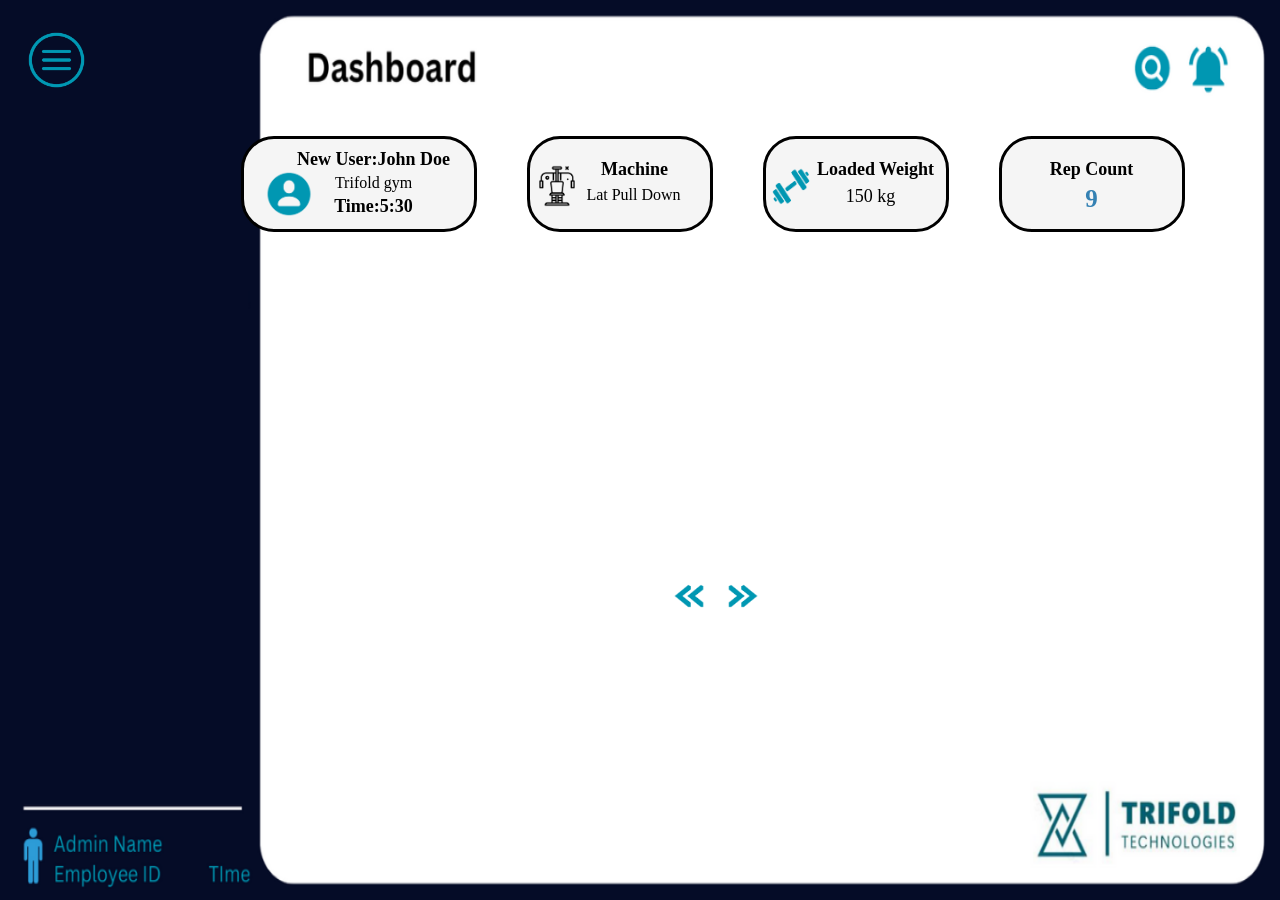
<file: index.html>
<!DOCTYPE html>
<html>
<head>
  <title>Dashboard</title>
  <link rel="stylesheet" type="text/css" href="design.css">
  <style>
    
    .table-container {
      max-height: 330px; /* Set the maximum height for the table container */
      overflow-y: auto; /* Add a vertical scroll bar when needed */
    }

    .table-navigation {
      margin-top: 10px;
      text-align: center;
    }

    .table-navigation button {
      margin: 0 5px;
      padding: 5px 10px;
    }
  </style>
</head>
<body>
  <div class="menu">
    <input type="checkbox" id="menu-toggle" class="hidden">
    <label for="menu-toggle" class="menu-button">
      <img src="Menu.png" alt="Menu" class="menu-icon">
    </label>
    <div class="menu-options">
      <a href="#">Daily Member Data</a>
      <a href="#">Machine Status</a>
      <a href="#">Membership Info</a>
    </div>
  </div>
  <script src="script.js"></script>

  <div class="box-container">
    <div class="box box1">
      <h2 style="margin-left: 30px; margin-top: -50px; line-height: 1px; font-size: 18px; position: fixed;">New User:John Doe</h2>
      <p style="margin-left: 30px; margin-top: -3px; line-height: 1px; position: fixed;">Trifold gym</p>
      <h4 style="margin-left: 30px; margin-top: 45px; font-size: 18px; line-height: 1px; position: fixed;"> Time:5:30</h4>
      <img src="User Icon.png" alt="Icon" style="margin-left: -140px; margin-top: 20px; position: fixed;" , width="50px">
    </div>

    <div class="box box2">
      <h2 style="margin-left: 30px; margin-top: -30px;font-size: 18px; position: fixed;"><b>Machine</b></h2>
      <p style="margin-top: 20px; margin-left: 28px; position: fixed; line-height: 1px;">Lat Pull Down</p>
      <img src="Machine Icon.png" alt="machine img" width="50px" , style="margin-left: -125px; margin-top: 3px; position: fixed;">
    </div>

    <div class="box box3">
      <h2 style="margin-top: -30px; margin-left: 40px; font-size: 18px;">Loaded Weight</h2>
      <p style="margin-top: 25px; margin-left: 30px; line-height: 1px; position: fixed; font-size: 18px;">150 kg</p>
      <img src="Loaded_Weight.png" alt="loaded img" style="width: 50px; margin-left: -130px; margin-top: 5px; position: fixed;">
    </div>

    <div class="box box4">
      <h2 style="margin-top: -30px; font-size: 18px; position: fixed;">Rep Count</h2>
      <p style="font-size: 25px; margin-top: 30px; color: #3481b3;" ><b>9</b></p>
    </div>
  </div>

  <div class="table-container">
    <table id="myTable">
      <tbody>
        <!-- Table rows will be added dynamically -->
      </tbody>
    </table>
  </div>

  <div class="table-navigation">
    <img src="./Left_Arrow.png" alt="Previous" style="width: 50px; height: 50px; margin-top: 26%; margin-left: 12%;" onclick="goToPreviousPage()">
    <img src="./Right_Arrow.png" alt="Next" style="width: 50px; height: 50px;" onclick="goToNextPage()">
  </div>
  <script>
    let tableData = []; // Store the entire table data
    let currentPage = 0; // Track the current page index

    function formatTime(time) {
      const date = new Date(time);
      const hours = date.getUTCHours();
      const minutes = date.getUTCMinutes();

      return `${padZeroes(hours)}:${padZeroes(minutes)}`;
    }

    function padZeroes(num) {
      return num.toString().padStart(2, "0");
    }

    function updateTablePage() {
      const startIdx = currentPage * 11;
      const endIdx = startIdx + 11;
      const pageData = tableData.slice(startIdx, endIdx);

      let tr = pageData.reduce((prev, cur) => {
        let td = cur.map(e => `<td>${e}</td>`);
        return prev + `<tr>${td.join("")}</tr>`;
      }, "\r");
      document.querySelector("#myTable tbody").innerHTML = tr;
    }

    function updateTable() {
      fetch('https://script.google.com/macros/s/AKfycbyUpbMe7Sxuv80ohtYCMuSjBxhv6jzjw27KekHSWYJJr4fxy_4CA_E-OkOzJ7Yh8ST2/exec')
        .then(res => res.json())
        .then(data => {
          tableData = data.content;
          updateTablePage();
        });
    }

    function goToPreviousPage() {
      if (currentPage > 0) {
        currentPage--;
        updateTablePage();
      }
    }

    function goToNextPage() {
      const totalPages = Math.ceil(tableData.length / 11);
      if (currentPage < totalPages - 1) {
        currentPage++;
        updateTablePage();
      }
    }

    // Update the table initially
    updateTable();

    // Set interval to update the table every 5 seconds (adjust as needed)
    setInterval(updateTable, 5000);

    // Event listeners for table navigation buttons
    document.getElementById('prevButton').addEventListener('click', goToPreviousPage);
    document.getElementById('nextButton').addEventListener('click', goToNextPage);
  </script>
</body>
</html>
</file>
<file: design.css>
body{
    background-image: url("Dashboard.png");
    background-size: 100% 100%;
    background-repeat: no-repeat;
    background-position: top;
    background-attachment: fixed;
  
      .menu {
          position: relative;
          display: inline-block;
        }
        
        .hidden {
          display: none;
        }
        
        .menu-button {
          position: fixed;
          top: 10px;
          left: 14px;
          z-index: 2;
          padding: 10px;
          cursor: pointer;
          border-radius: 50%;
          box-shadow: 0 0px 0px rgba(0, 0, 0, 0.2);
        }
        
        .menu-icon {
        
          width: 65px;
          height: 80px;
        }
        
        .menu-options {
          position: fixed;
          top: 0;
          left: -100%; /* Start off-screen */
          width: 300px;
          height: 89.5%;
          background-color: #050C27;
          box-shadow: 0 2px 5px rgba(0, 0, 0, 0.2);
          transition: left 0.3s ease;
          overflow-y: auto;
        }
        
        .menu-open:checked + .menu-options {
          left: 0; 
        }
        
        .menu-options a {
          display: block;
          padding: 20px;
          text-align: center;
          color: #0097B2;
          font-family: 'Gill Sans', 'Gill Sans MT', Calibri, 'Trebuchet MS', sans-serif;
          text-decoration: none;
          transition: background-color 0.3s ease;
        }
        
        .menu-options a:hover {
          background-color: #f5f5f5;
        }
    }
    h1 {
      text-align: center;
    }
    table {
      width: 61%;
      border-collapse: collapse;
      margin-left: 370px;
    margin-right: auto;
    margin-top: 3.5%;
    background-color: #ffffff;
    height: -50px;
    position: fixed;
    
    }
    td {
      padding: 5px;
      text-align: center;
      border-bottom: 3px solid #3481B8;
      border-right: 3px solid #3481B8;
      border-top: 3px solid #3481B8;
      border-left:3px solid #3481B8;
      height: 18px;
    }
    th {
      background-color: solid white;
      padding: 10px;
    }
    tr:hover {
      background-color: #f5f5f5;
    }
    tr:last-child td {
      border-bottom:3px solid #3481B8;
      border-top:3px solid #3481B8 ;
    
    }
    td:last-child {
      border-right: 3px solid #3481B8;
      border-left:3px solid #3481B8;
    }
    .box-container {
      display:flex;
      justify-content: center;
      margin-left: 45px;
      margin-top: 10px;
    }
    
    .box.box1{
      width: 230px;
      height: 90px;
      background-color: #f5f5f5;
      border-radius: 33px;
      border-bottom: 3px solid black;
      border-right: 3px solid  black;
      border-top: 3px solid  black;
      border-left:3px solid  black;
      margin-top: 100px;
      margin-left: 100px;
      display:flex;
      align-items: center;
      justify-content: center;
      flex-direction: column;
      text-align: center;
   }
   .box.box2{
    width: 180px;
    height: 90px;
    background-color:  #f5f5f5;
    border-radius: 33px;
    border-bottom: 3px solid black;
    border-right: 3px solid  black;
    border-top: 3px solid  black;
    border-left:3px solid  black;
    margin-top: 100px;
    margin-left: 50px;
    display:flex;
    align-items: center;
    justify-content: center;
    flex-direction: column;
    text-align: center;
  }
  .box.box3{
    width: 180px;
    height: 90px;
    background-color: #f5f5f5;
    border-radius: 33px;
    border-bottom: 3px solid black;
    border-right: 3px solid  black;
    border-top: 3px solid  black;
    border-left:3px solid  black;
    margin-top: 100px;
    margin-left: 50px;
    display:flex;
    align-items: center;
    justify-content: center;
    flex-direction: column;
    text-align: center;
  }
  .box.box4{
    width: 180px;
    height: 90px;
    background-color:  #f5f5f5;
    border-radius: 33px;
    border-bottom: 3px solid black;
    border-right: 3px solid  black;
    border-top: 3px solid  black;
    border-left:3px solid  black;
    margin-top: 100px;
    margin-left: 50px;
    display:flex;
    align-items: center;
    justify-content: center;
    flex-direction: column;
    text-align: center;
  }
    .box h2 {
      align-self:center;
    font-size: 15px; /* Adjust the font size */
    margin: 0; /* Remove any default margins */
    padding: 0px; /* Add padding to create space inside the box */
  }
  .box p{
      margin: 0;
      padding-top: 0px;
  }
  .box h4{
      margin: 0%;
      padding-bottom: 0%;
      font-size: 14px;
  }
</file>
